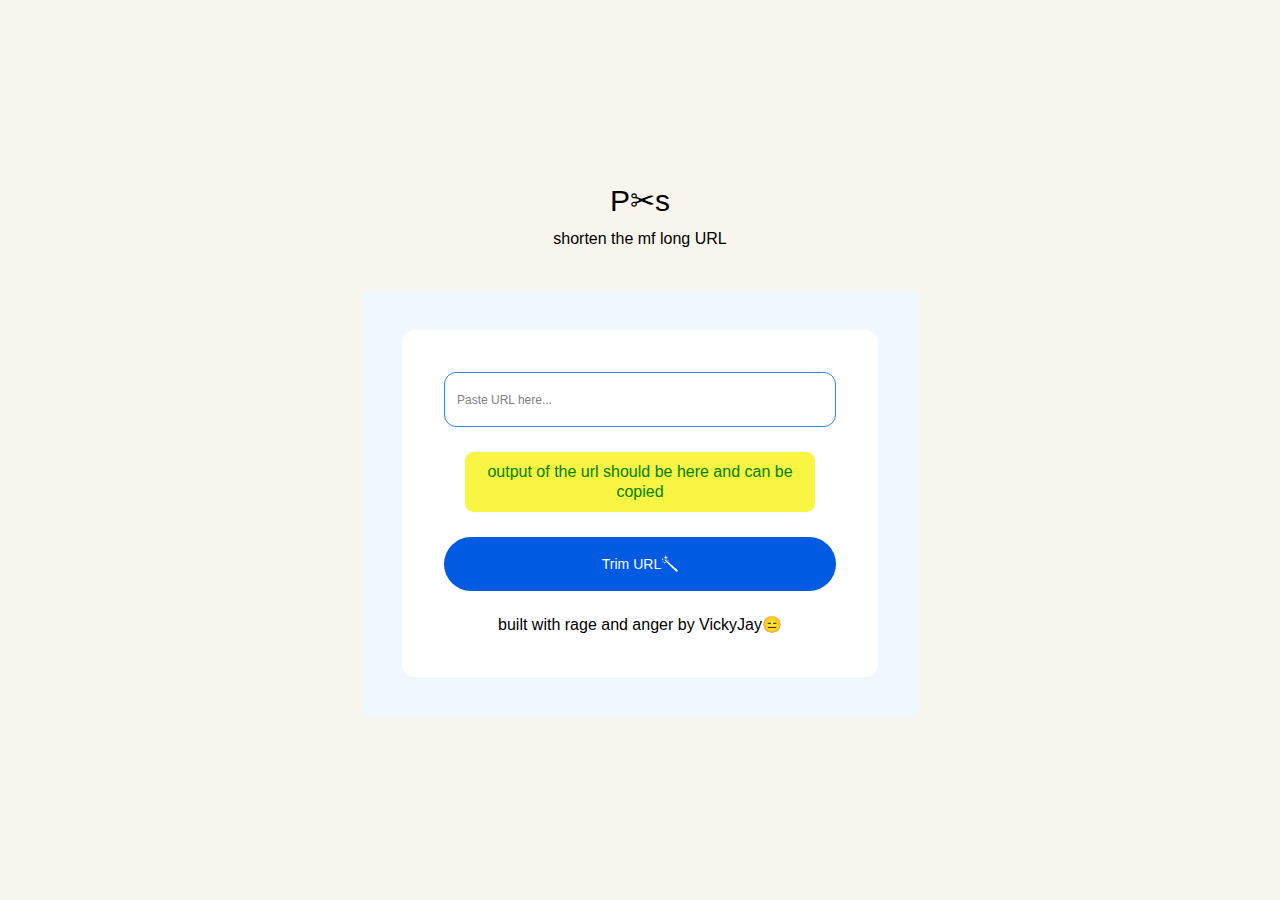
<file: indexx.html>
<!DOCTYPE html>
<html lang="en">
  <head>
    <meta charset="UTF-8" />
    <meta name="viewport" content="width=device-width, initial-scale=1.0" />
    <meta name="description" content="Cut that long link into pieces" />
    <link rel="shortcut icon" href="favicon.svg" type="image/x-icon" />
    <!-- FONTS CDN -->
    <link
      href="https://api.fontshare.com/v2/css?f[]=clash-grotesk@200,700,400,600,300,1,500&display=swap"
      rel="stylesheet"
    />

    <link rel="stylesheet" href="style.css" />
    <title>Scissors || Pieces it</title>
  </head>
  <body>
    <main>
      <header>
        <h1>P✂s</h1>
        <p>shorten the mf long URL</p>
      </header>
      <section class="form">
        <form id="url" class="form-pop">
          <input
            type="text"
            name="Paste URL here.."
            placeholder="Paste URL here..."
            id="input"
            class="url-inp"
          />
          <!-- OUTPUT -->
          <div class="output" submit>
            <p>output of the url should be here and can be copied</p>
          </div>

          <div>
            <button type="submit" class="trim-btn">
              Trim URL

              <figure>
                <img
                  src="/wand.png"
                  class="wand"
                  alt="magic_wand"
                  draggable="false"
                />
              </figure>
            </button>
          </div>
          <div class="remark">
            <p>
              built with rage and anger by
              <span>
                <a
                  href="https:/x.com/HeyVickyJay/"
                  rel="noreferrer"
                  target="_blank"
                  style="color: green"
                  >VickyJay😑</a
                >
              </span>
            </p>
          </div>
        </form>
      </section>
    </main>

    <script src="script.js"></script>
    <script>
      const Trim = document.querySelector("#url");

      Trim.addEventListener("submit", (e) => e.preventDefault());
    </script>
  </body>
</html>
</file>
<file: style.css>
* {
  margin: 0;
  padding: 0;
  box-sizing: border-box;
  /* outline: 1px solid red; */
}

body {
  scroll-behavior: smooth;
  overflow-x: hidden;
  background-color: #f8f5ed;
  display: flex;
  flex-direction: column;
  justify-content: center;
  align-items: center;
  margin: 0 200px;
  min-height: 100vh;
  font-family: "Clash Grotesk", sans-serif;
}

body::-webkit-scrollbar {
  @apply w-0 md:w-1 bg-transparent;
  width: 0;
  background: transparent;
}

body::-webkit-scrollbar-corner {
  @apply bg-transparent;
  background-color: transparent;
}

body::-webkit-scrollbar-track {
  @apply bg-white;
  background-color: white;
}

body::-webkit-scrollbar-track-piece {
  @apply bg-transparent;
  background-color: white;
}

body::-webkit-scrollbar-thumb {
  @apply transition-all duration-500 bg-bucx/80 rounded-full;
  border-radius: 100%;
  background-color: #f8f5ed;
}

header {
  text-align: center;
  display: flex;
  flex-direction: column;
  align-items: center;
  gap: 10px;
}

header h1 {
  font-size: 30px;
  font-weight: 500;
}

header p {
  font-size: 16px;
  line-height: 1.4;
  font-weight: 400;
}

.form {
  margin-top: 40px;
  padding: 40px;
  background-color: aliceblue;
  display: flex;
  justify-content: center;
  gap: 10px;
}

.form-pop {
  display: inline-flex;
  flex-wrap: wrap;
  padding: 42px;
  flex-direction: column;
  justify-content: center;
  align-items: flex-start;
  gap: 24px;
  border-radius: 12px;
  background: #fff;
}

.url-inp {
  width: 392px;
  height: 55px;
  outline: 0;
  color: black;
  font-size: 12px;
  font-family: "Clash Grotesk", sans-serif;
  padding: 8px 12px;
  line-height: 18px;
  border-radius: 12px;
  border: 1px solid #3284ff;
}

.url-inp::placeholder,
.alias::placeholder,
.select-domain::placeholder {
  color: gray;
}

.trim-btn {
  display: flex;
  flex-direction: row;
  justify-content: center;
  align-items: center;
  width: 392px;
  padding: 18px;
  border-radius: 100px;
  background: #005ae2;
  outline: 0;
  border: none;
  color: #fff;
  font-size: 14px;
  line-height: 12px;
  cursor: pointer;
  transition: all;
  animation-duration: 100s;
  animation-name: trim;
}

.trim-btn:active {
  scale: 0.96;
  transition: all;
  animation-duration: 300s;
}

.form-pop p {
  margin-top: 12px;
  max-width: 373px;
  color: green;
  text-align: center;
  font-size: 16px;
  line-height: 20px;
  font-weight: 500;
  margin: 0 auto;
}

a {
  text-decoration: none;
  color: black !important;
  font-weight: 500;
}

.output {
  background: #f8f543;
  display: flex;
  flex-direction: row;
  justify-content: center;
  align-items: center;
  border: 1px solid;
  padding: 10px;
  margin: 0 auto;
  color: azure;
  border-radius: 10px;
  font-size: 12px;
  cursor: pointer;
  width: 90%;
}

.output:active {
  scale: 0.99;
}

.remark {
  margin: 0 auto;
  color: black !important;
}
.remark p {
  color: black;
}

.remark a {
  color: green;
}
</file>
